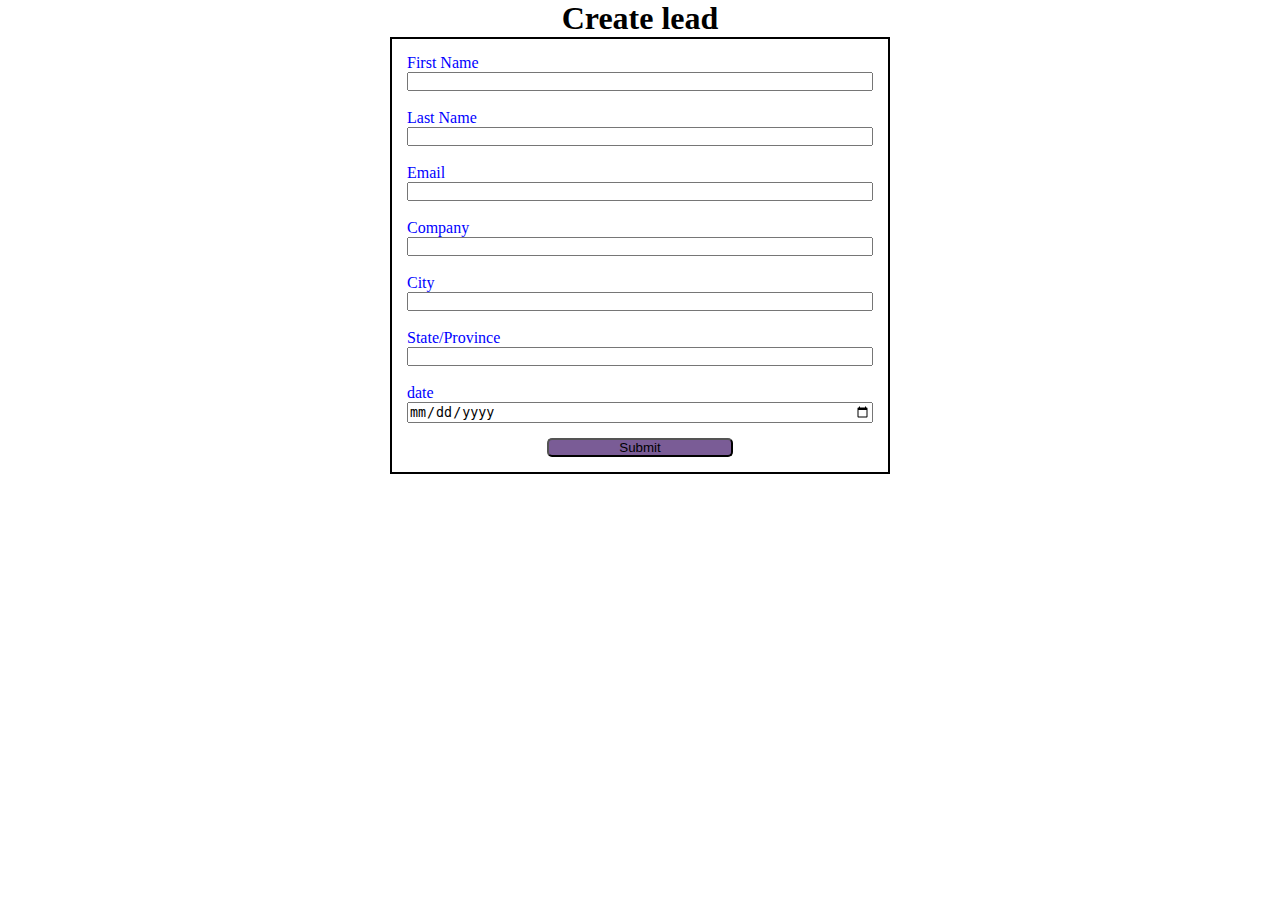
<file: index.html>
<!DOCTYPE html>
<html lang="en">
<head>
    <meta charset="UTF-8">
    <META HTTP-EQUIV="Content-type" CONTENT="text/html; charset=UTF-8">
    <title>web to lead </title>
    <link rel="stylesheet" href="style.css">
    <script src="script.js"></script> 
</head>
<body>
    <h1> Create lead </h1>
    <form action="https://webto.salesforce.com/servlet/servlet.WebToLead?encoding=UTF-8&orgId=00DF90000022Mel" method="POST"
    onsubmit="beforeSubmit()">
    
        <input type=hidden name="oid" value="00DF90000022Mel">
        <input type=hidden name="retURL" value="https://mayuridubey.github.io/javascript-new-folder/thanks.html">
        <input type= "hidden" name= "lead_date__c" class="outputdate"/>
        
        <!--  ----------------------------------------------------------------------  -->
        <!--  NOTE: These fields are optional debugging elements. Please uncomment    -->
        <!--  these lines if you wish to test in debug mode.                          -->
        <!--  <input type="hidden" name="debug" value=1>                              -->
        <!--  <input type="hidden" name="debugEmail" value="mmdv2020@gmail.com">      -->
        <!--  ----------------------------------------------------------------------  -->
        
        <label for="first_name">First Name</label><input  id="first_name" maxlength="40" name="first_name" size="20" type="text" required="true" /><br>
        
        <label for="last_name">Last Name</label><input  id="last_name" maxlength="80" name="last_name" size="20" type="text" required="true" /><br>
        
        <label for="email">Email</label><input  id="email" maxlength="80" name="email" size="20" type="text" required="true"/><br>
        
        <label for="company">Company</label><input  id="company" maxlength="40" name="company" size="20" type="text" /><br>
        
        <label for="city">City</label><input  id="city" maxlength="40" name="city" size="20" type="text" required="true"/><br>
        
        <label for="state">State/Province</label><input  id="state" maxlength="20" name="state" size="20" type="text" required="true" /><br>
        
        <!-- lead date:<span class="dateInput dateOnlyInput"><input  id="00NF900000852e1" name="00NF900000852e1" size="12" type="text" /></span><br> -->
       <label> date </label>
       <input type="date" required="true" class="inputdate"/>
        <input type="submit" name="submit" class="submit">
        
        </form>
    
</body>
</html>
</file>
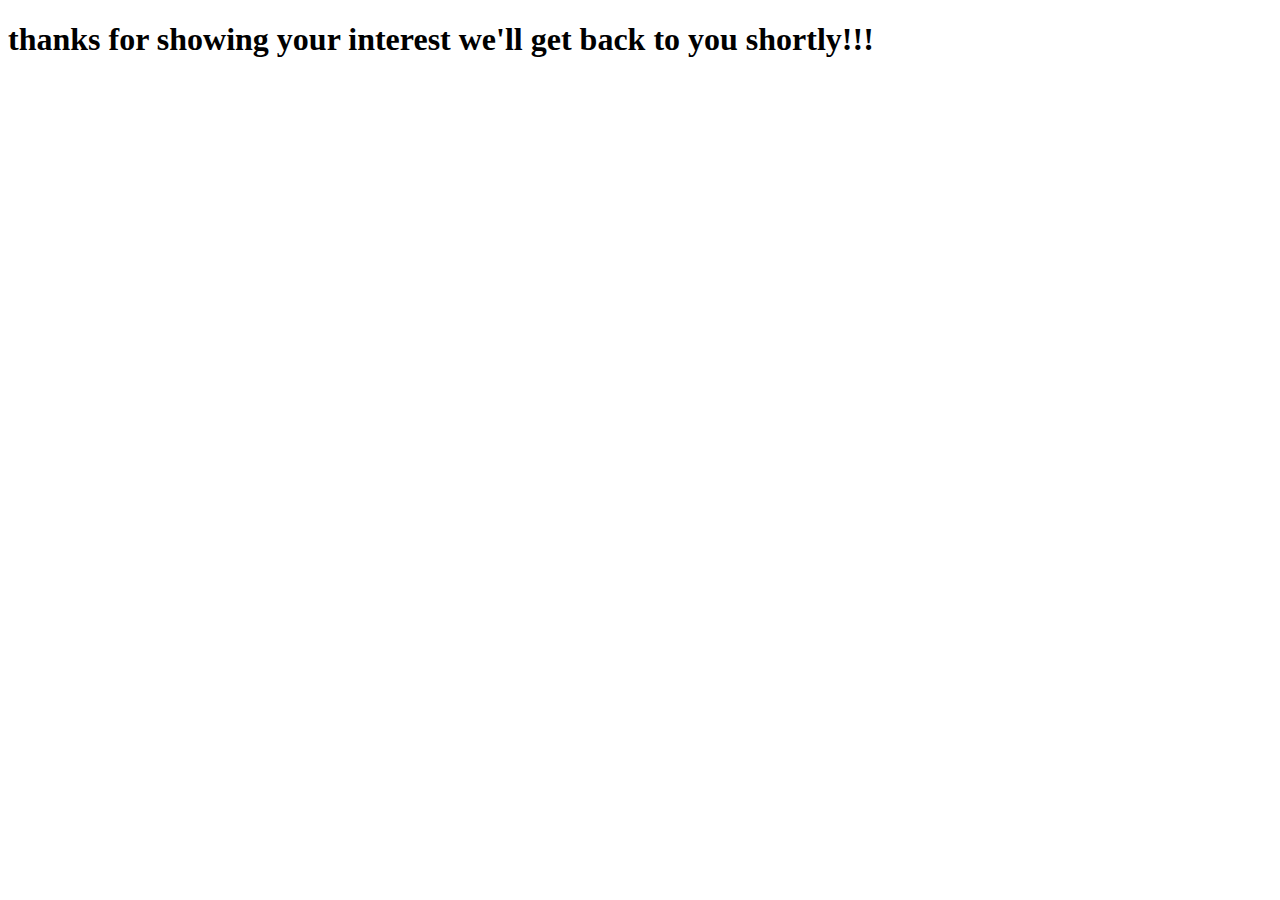
<file: thanks.html>
<!DOCTYPE html>
<html lang="en">
<head>
    <meta charset="UTF-8">
    <meta name="viewport" content="width=device-width, initial-scale=1.0">
    <title>thanks</title>


</head>
<body>
 <h1> thanks for showing your interest we'll get back to you shortly!!!</h1>   
</body>
</html>
</file>
<file: style.css>
*{
    margin:0;
    padding:0;
    box-sizing:border-box;


}

h1{
    text-Align:center;
}

label,input{
    display:block;
}

label{
    color:blue;
}

input{
    width: 100%;
}
.submit{
    margin:15px auto 0 auto;
    width:40%;
    background-color:rgb(122, 92, 150);
    border-radius:5px;
}

form{
     min-width:300x;
     max-width:500px;
     margin :auto;
     border:2px solid black ;
     padding:15px;


}
</file>
